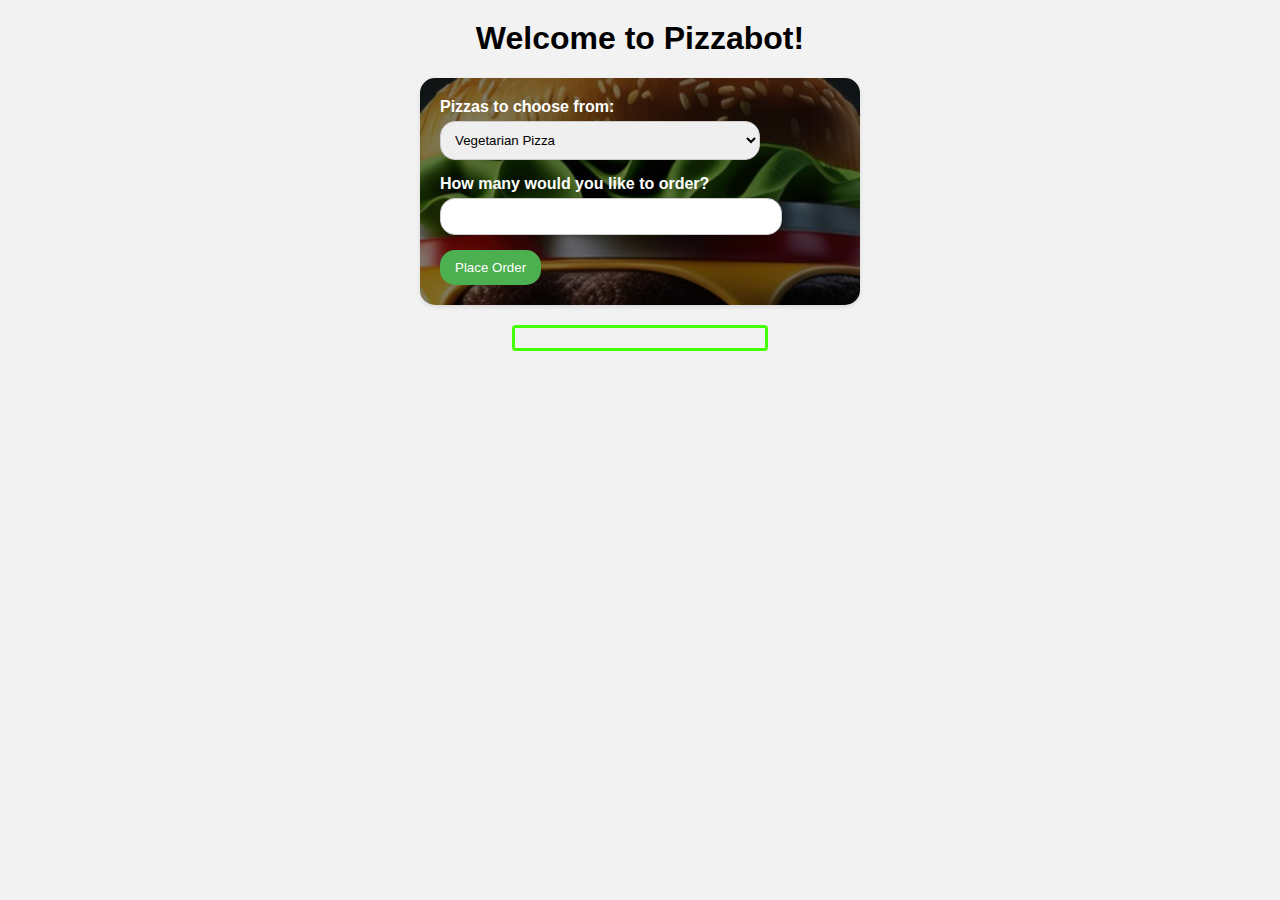
<file: index.html>
<!DOCTYPE html>
<html lang="en">
<head>
    <meta charset="UTF-8">
    <meta name="viewport" content="width=device-width, initial-scale=1.0">
    <title>Pizzabot</title>
    <link rel="stylesheet" href="style.css">
</head>
<body>
    <h1>Welcome to Pizzabot!</h1>
    
    <form id="pizzaOrderForm">
        <label for="pizzaType">Pizzas to choose from:</label>
        <select id="pizzaType" name="pizzaType">
            <option value="Vegetarian Pizza">Vegetarian Pizza</option>
            <option value="Hawaiian Pizza">Hawaiian Pizza</option>
            <option value="Pepperoni Pizza">Pepperoni Pizza</option>
        </select>
    
        <label for="quantity">How many would you like to order?</label>
        <input type="number" id="quantity" name="quantity" min="1" required>
    
        <button type="button" onclick="processOrder()">Place Order</button>
    </form>
    
    <div id="response"></div>




    <script src="pizzabot.js"></script>
</body>
</html>
</file>
<file: style.css>
body {
    font-family: 'Lucida Sans', 'Lucida Sans Regular', 'Lucida Grande', 'Lucida Sans Unicode', Geneva, Verdana, sans-serif;
    background-color: #f2f2f2;
    margin: 0;
    padding: 0;
}

h1 {
    text-align: center;
    margin-top: 20px;
}

#pizzaOrderForm {
    max-width: 400px;
    margin: 0 auto;
    color: #fff;
    background-image:linear-gradient(rgba(0, 0, 0, 0.5), rgba(0, 0, 0, 0.5)), url(hamburgir.jpg);
    background-size: 100%;
    background-color: #4e130199;
    padding: 20px;
    border-radius: 15px;
    box-shadow: 0 2px 4px rgba(0, 0, 0, 0.1);
    align-items: center;
}

label {
    display: block;
    margin-bottom: 5px;
    font-weight: bold;
}

select,
input {
    width: 100%;
    padding: 10px;
    margin-bottom: 15px;
    margin-right: 15px;
    border: 1px solid #ccc;
    border-radius: 15px;
    width: 80%;
}

button {
    background-color: #4CAF50;
    color: #fff;
    padding: 10px 15px;
    border: none;
    border-radius: 15px;
    cursor: pointer;
    transition: background-color 0.3s ease-in-out;
}

button:hover {
    background-color: #45a049;
     transform: scale(1.05);
}

#response {
    text-align: center;
    margin-top: 20px;
    margin-left: 40%;
    margin-right: 40%;
    padding: 10px;
    border: 3px solid #44ff00;
    border-radius: 4px;
}
</file>
